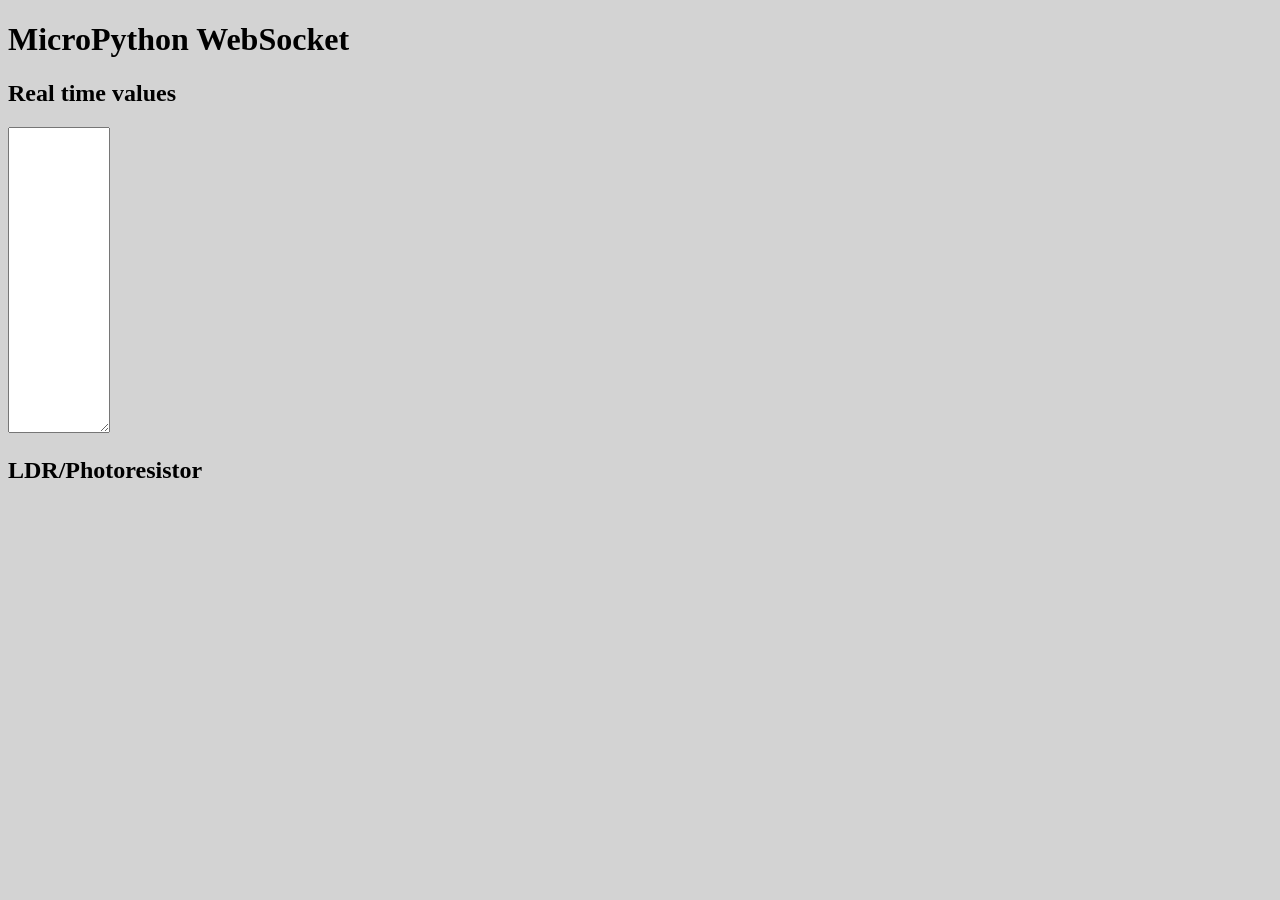
<file: index.html>
<!DOCTYPE html>
<html lang="en">
  <head>
    <meta charset="UTF-8" />
    <meta name="viewport" content="width=device-width, initial-scale=1.0" />
    <meta http-equiv="X-UA-Compatible" content="ie=edge" />
    <title>MicroPython WebSocket</title>
    <link rel="stylesheet" href="static/index.css" />
  </head>
  <body>
    <h1>MicroPython WebSocket</h1>
    <div class="container">
      <aside>
        <h2>Real time values</h2>
        <textarea
          id="sensor-values"
          name=""
          class="values"
          cols="10"
          rows="20"
        ></textarea>
      </aside>
      <main class="chart">
        <h2>LDR/Photoresistor</h2>
        <div class="wrapper">
          <div id="sensor-chart" class="sensor-chart"></div>
        </div>
      </main>
    </div>
    <script src="static/index.js"></script>
  </body>
</html>
</file>
<file: static/index.css>
body {
    background: lightgray;    
}
</file>
